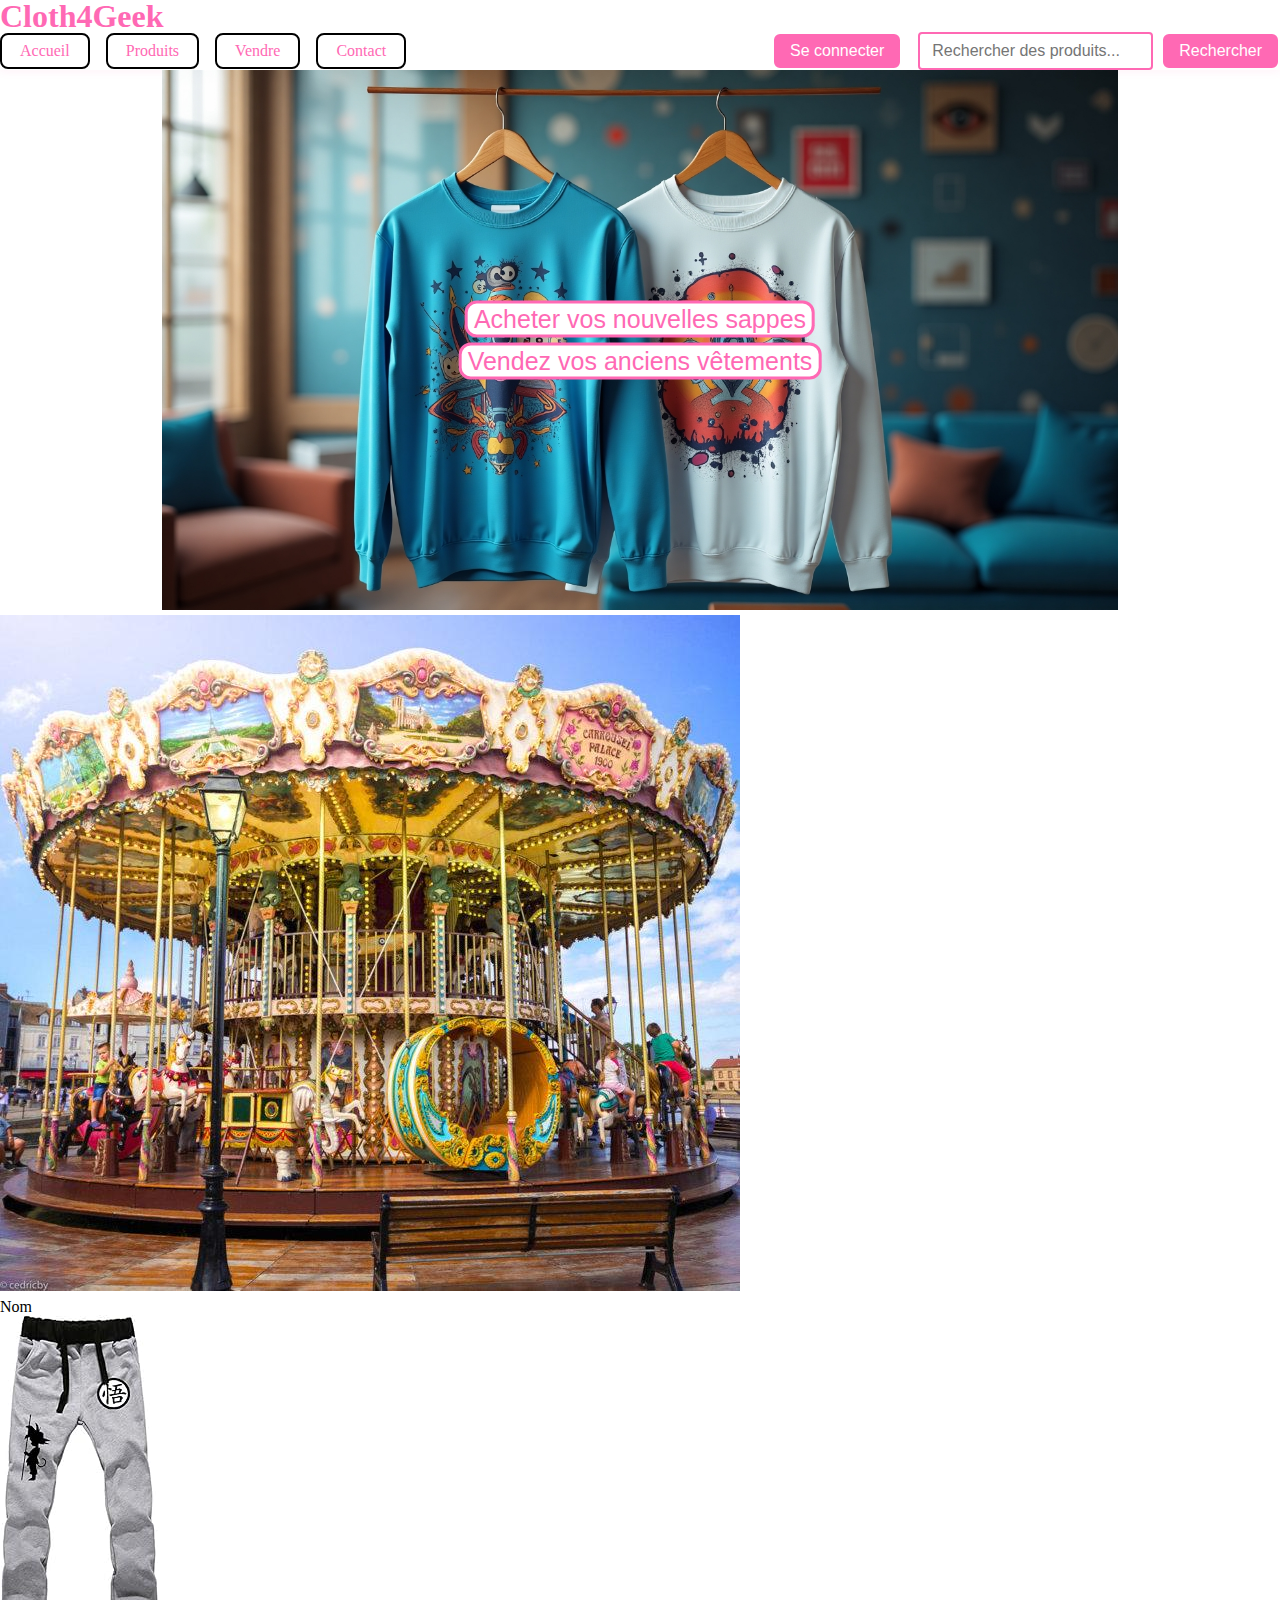
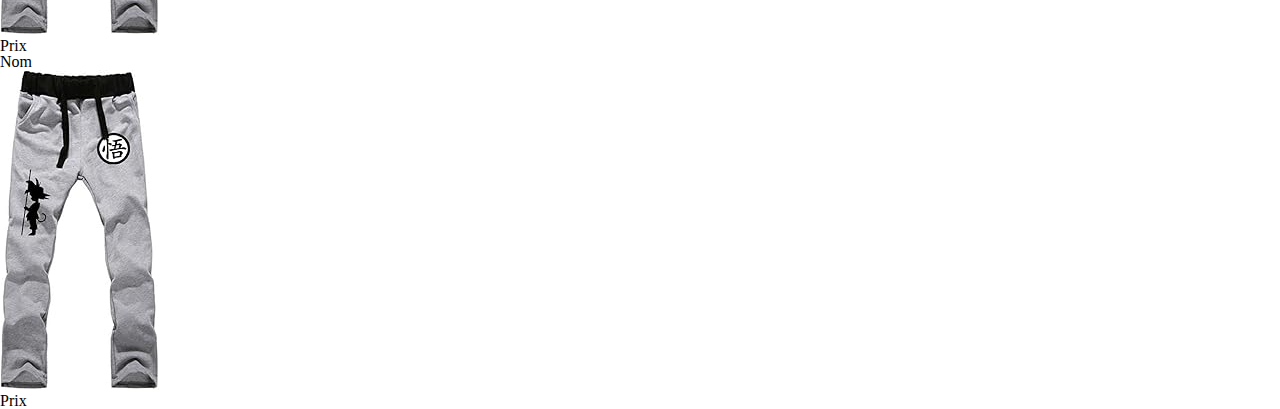
<file: index.html>
<!DOCTYPE html>
<html lang="en">
<head>
    <meta charset="UTF-8">
    <meta name="viewport" content="width=device-width, initial-scale=1.0">
    <link rel="stylesheet" href="assets/style/style.css">
    <link rel="stylesheet" href="assets/style/reset.css">
    <title>Cloth4geeks</title>
</head>
<body>
    <header>
        <div class="logo_header_primary">
            <h1>Cloth4Geek</h1>
        </div>
        <nav>
            <ul class="nav_header_primary">
                <li><a href="#">Accueil</a></li>
                <li><a href="#">Produits</a></li>
                <li><a href="#">Vendre</a></li>
                <li><a href="#">Contact</a></li>
            </ul>
            <div class="nav_header_secondary">
                <button type="button">
                    <a href="./page/login.html">Se connecter</a>
                </button>
                <search>
                    <form action="#" method="get">
                        <input type="text" placeholder="Rechercher des produits...">
                        <button type="submit">Rechercher</button>
                    </form>
                </search>
            </div>
        </nav>
    </header>
    <main>
        <!-- Bruce Banner -->
        <section class="hero_banner_primary">
            <img src="assets/images/Hero_banner.jpg" alt="Deux pulls">
            <div class="hero_banner_primary__call_to_action">
                <button class="hero_banner_primary__buton">Acheter vos nouvelles sappes</button>
                <button class="hero_banner_primary__buton">Vendez vos anciens vêtements</button>
            </div>
        </section>
        <!-- Fabien roussel -->
        <section class="Carrousel_primary">
            <img src="assets/images/carrousel-de-honfleur-740x676.jpg" alt="carrousel">
        </section>
        <!-- Kim Cardashian -->
        <section class="Product_grid_primary">

            <div class="Product_grid_primary__product_card">
                <div class="Product_grid_primary__product_card__title"><h4>Nom</h4></div>
                <img src="assets/images/Pantalon_manga_1.jpg" alt="Pantalon gris">
                <span class="Product_grid_primary__product_card__price"><p>Prix</p></span>

            </div>
            <div class="Product_grid_primary__product_card">
                <h4>Nom</h4>
                <img src="assets/images/Pantalon_manga_1.jpg" alt="Pantalon gris">
                <p>Prix</p>

            </div>

        </section>
    </main>
    <footer>

    </footer>
</body>
</html>
</file>
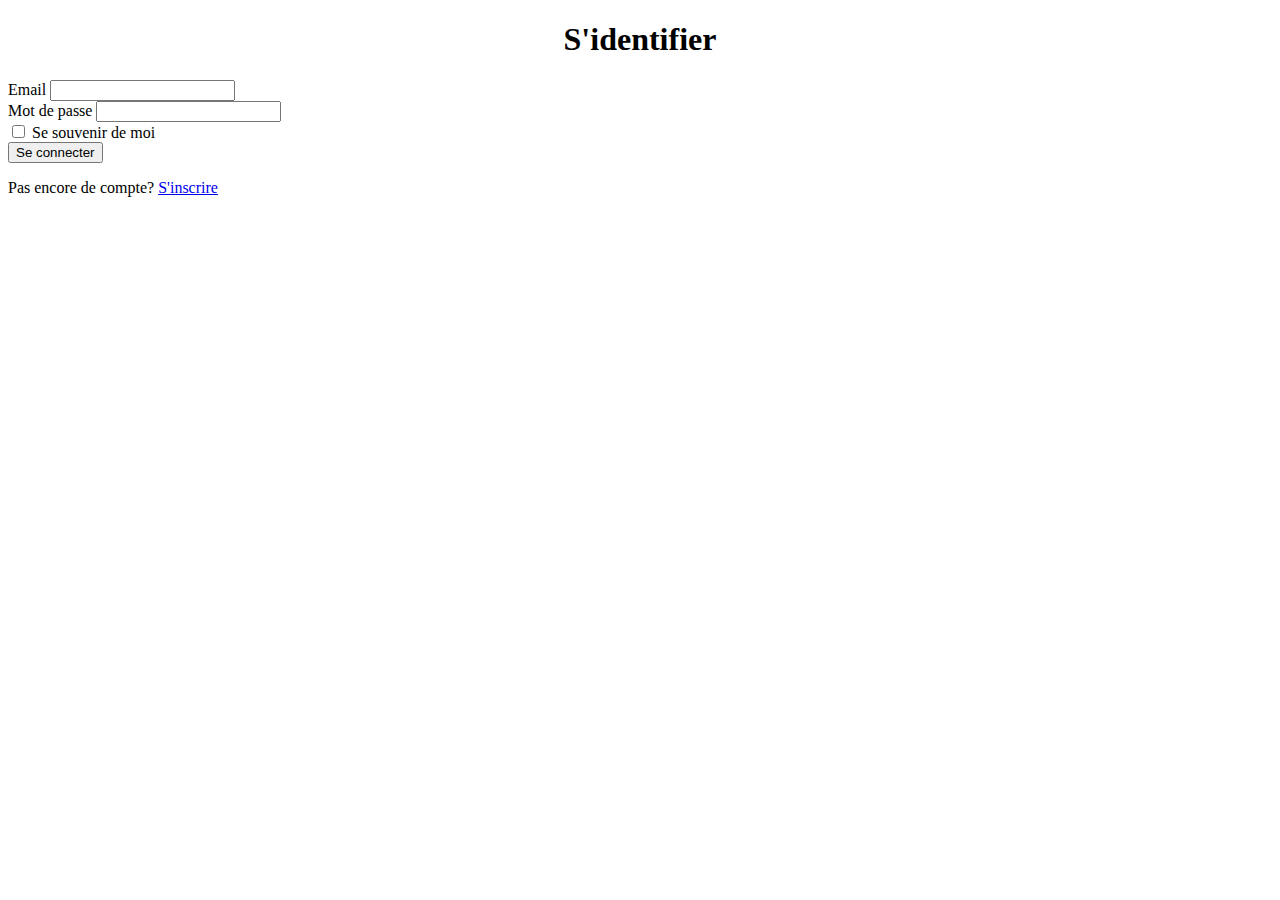
<file: page/login.html>
<!DOCTYPE html>
<html lang="en">
<head>
    <meta charset="UTF-8">
    <meta name="viewport" content="width=device-width, initial-scale=1.0">
    <title>Clothes4Geeks-Login</title>
    <link href="../assets/style/login.css" rel="stylesheet">
</head>
<body>
    <h1>S'identifier</h1>
    <form>
        <div class="label">
            <label for="email">Email</label>
            <input type="email" id="email">
        </div>
        <div class="label">
            <label for="password">Mot de passe</label>
            <input type="password" id="password">
        </div>
        <div>
            <input type="checkbox" id="checkbox">
            <label for="checkbox" for="checkbox">Se souvenir de moi</label>
        </div>
    </form>
    <button class="btn">Se connecter</button>
    <p>Pas encore de compte?
    <a href="registrer.html">S'inscrire</a></p>
</body>
</html>
</file>
<file: assets/style/style.css>
header {
  display: flex;
  flex-direction: row;
  align-items: center;
  padding: 16px 32px;
  background: #fff;
  box-shadow: 0 2px 8px rgba(255, 105, 180, 0.08);
}
header .logo_header_primary h1 {
  font-size: 2rem;
  font-weight: bold;
  color: hotpink;
  margin-right: 32px;
  text-decoration: none;
}
header nav {
  display: flex;
  flex: 1;
  align-items: center;
  justify-content: space-between;
}
header nav .nav_header_primary {
  display: flex;
  gap: 16px;
  padding: 0;
  margin: 0;
}
header nav .nav_header_primary li {
  list-style: none;
  border-color: hotpink;
  border: 2px solid;
  border-radius: 8px;
  padding: 8px 18px;
  transition: background 0.2s, color 0.2s, border-color 0.2s;
}
header nav .nav_header_primary li a {
  text-decoration: none;
  color: hotpink;
  font-weight: 500;
  font-size: 1rem;
}
header nav .nav_header_primary li:hover {
  font-size: 18px;
  background-color: hotpink;
  color: white;
  border-color: white;
}
header nav .nav_header_primary li:hover a {
  color: white;
}
header nav .nav_header_secondary {
  display: flex;
  align-items: center;
  gap: 16px;
  margin-left: auto;
}
header nav .nav_header_secondary button {
  font-size: 1rem;
  background-color: hotpink;
  color: white;
  border-color: hotpink;
  border: 2px solid;
  border-radius: 8px;
  padding: 8px 16px;
  cursor: pointer;
  transition: background 0.2s, color 0.2s, border-color 0.2s;
}
header nav .nav_header_secondary button a {
  color: inherit;
  text-decoration: none;
}
header nav .nav_header_secondary button:hover {
  font-size: 1rem;
  background-color: white;
  color: hotpink;
  border-color: hotpink;
}
header nav .nav_header_secondary form {
  display: flex;
  align-items: center;
  gap: 8px;
}
header nav .nav_header_secondary form input {
  padding: 8px 12px;
  border: 2px solid hotpink;
  border-radius: 4px;
  font-size: 1rem;
  color: hotpink;
}
header nav .nav_header_secondary form button {
  font-size: 1rem;
  background-color: hotpink;
  color: white;
  border-color: hotpink;
  border: 2px solid;
  border-radius: 8px;
  padding: 8px 16px;
  cursor: pointer;
  transition: background 0.2s, color 0.2s, border-color 0.2s;
}
header nav .nav_header_secondary form button:hover {
  font-size: 1rem;
  background-color: white;
  color: hotpink;
  border-color: hotpink;
}

main {
  display: flex;
  flex-direction: column;
  gap: 5px;
}

.hero_banner_primary {
  position: relative;
  display: flex;
  justify-content: center;
  align-items: center;
  height: 60vh;
  overflow: hidden;
  position: relative;
  display: flex;
  justify-content: center;
  align-items: center;
  height: 60vh;
  overflow: hidden;
}
.hero_banner_primary img {
  height: 100%;
  width: auto;
  -o-object-fit: cover;
     object-fit: cover;
  display: block;
  height: 100%;
  width: auto;
  object-fit: cover;
  display: block;
}
.hero_banner_primary .hero_banner_primary__buton {
  border: 3px solid;
  border-color: hotpink;
  border-radius: 12px;
  font-size: 25px;
  background-color: white;
  color: hotpink;
}
.hero_banner_primary .hero_banner_primary__buton:hover {
  border: 3px solid;
  border-color: white;
  border-radius: 12px;
  font-size: 25px;
  background-color: hotpink;
  color: white;
}
.hero_banner_primary .hero_banner_primary__call_to_action {
  display: flex;
  flex-direction: column;
  align-items: center;
  position: absolute;
  top: 50%;
  left: 50%;
  gap: 5px;
  transform: translate(-50%, -50%);
}
.hero_banner_primary .Carrousel_primary {
  width: 40vh;
  margin: auto;
}
.hero_banner_primary .Carrousel_primary img {
  height: 40vh;
}
.hero_banner_primary .Product_grid_primary {
  display: grid;
  grid-row: 4;
  grid-column: 4;
}
.hero_banner_primary .Product_grid_primary__product_card {
  display: flex;
  flex-direction: column;
  border-color: hotpink;
  border: 2px solid;
  border-radius: 5px;
}
.hero_banner_primary .Product_grid_primary__product_card img {
  height: 60px;
  width: 40px;
}/*# sourceMappingURL=style.css.map */
</file>
<file: assets/style/login.css>
.btn-login {
  background-color: rgb(207, 104, 182);
  border: dotted;
  border-radius: 10px;
  margin: 20px;
}
.btn-login:active {
  background-color: blue;
}

main {
  display: flex;
  flex-direction: column;
  align-items: center;
}

h1 {
  text-align: center;
}

.register__active {
  background-color: pink;
}/*# sourceMappingURL=login.css.map */
</file>
